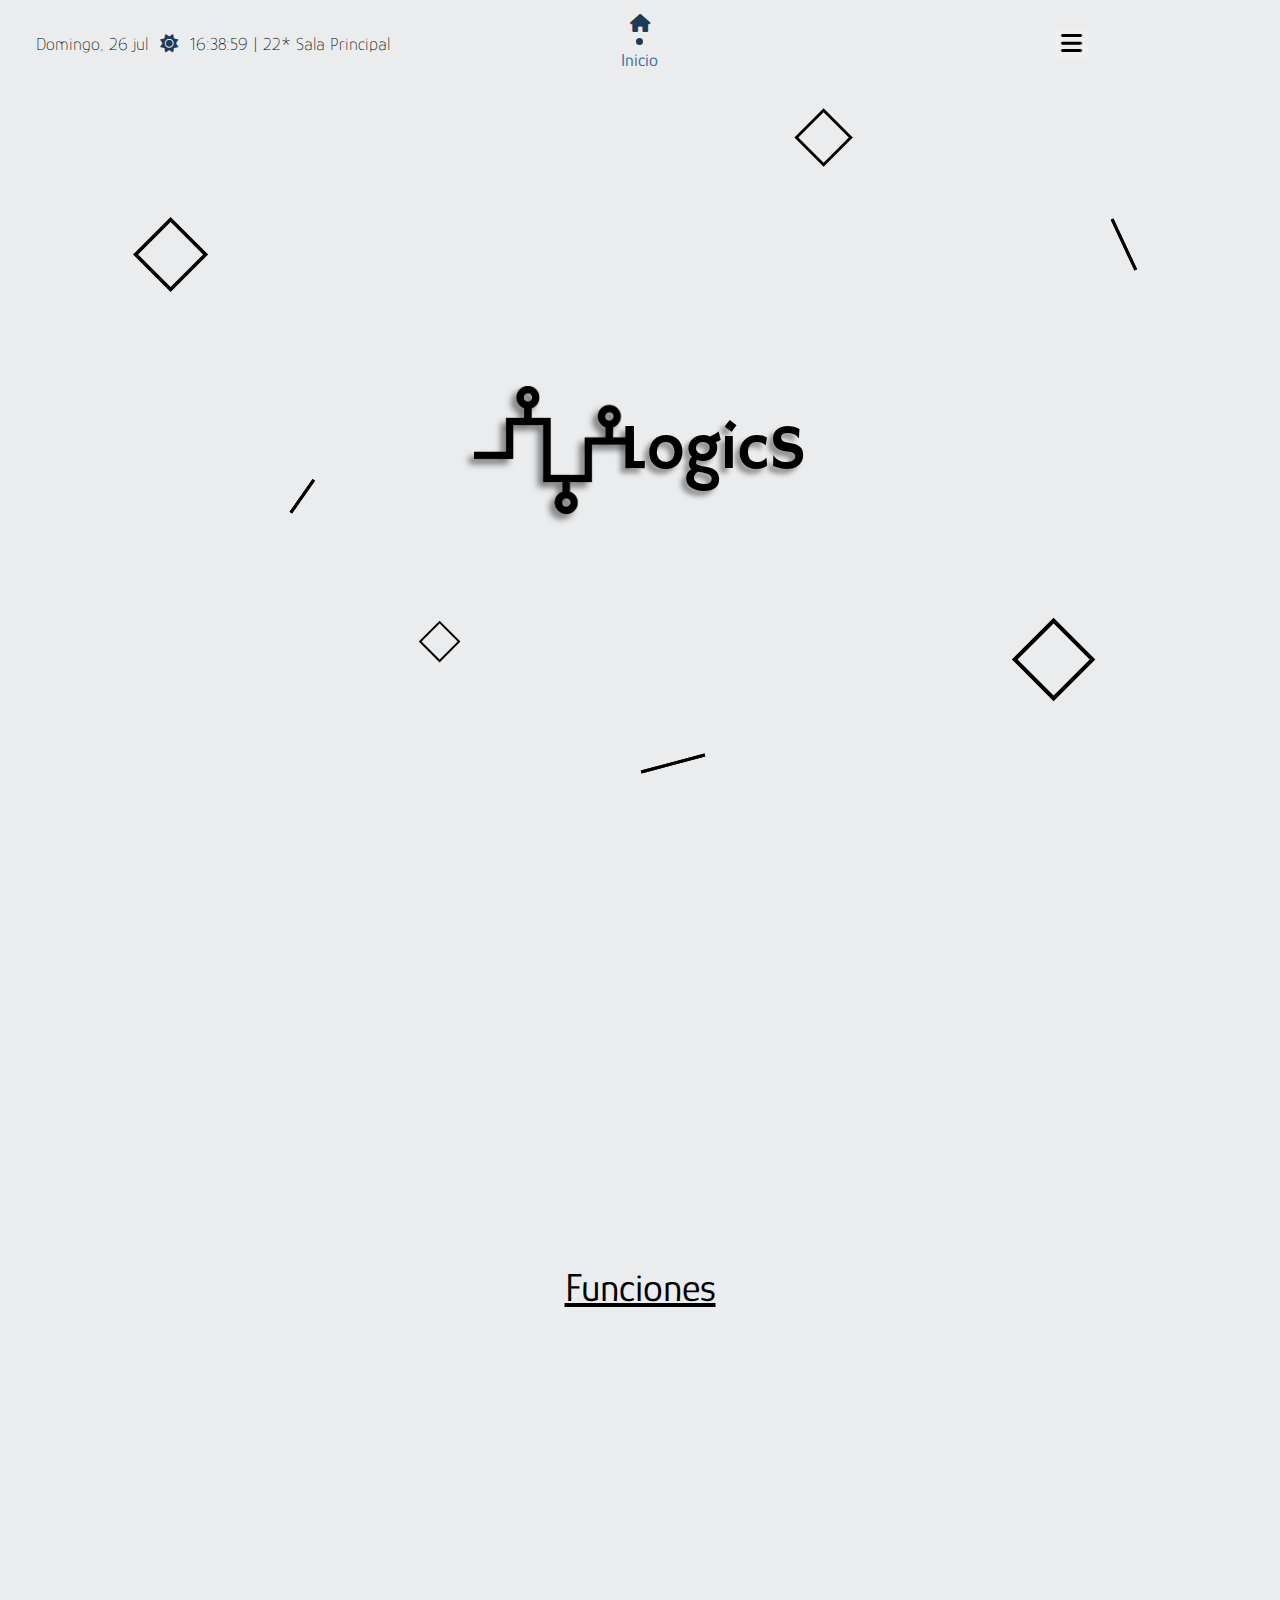
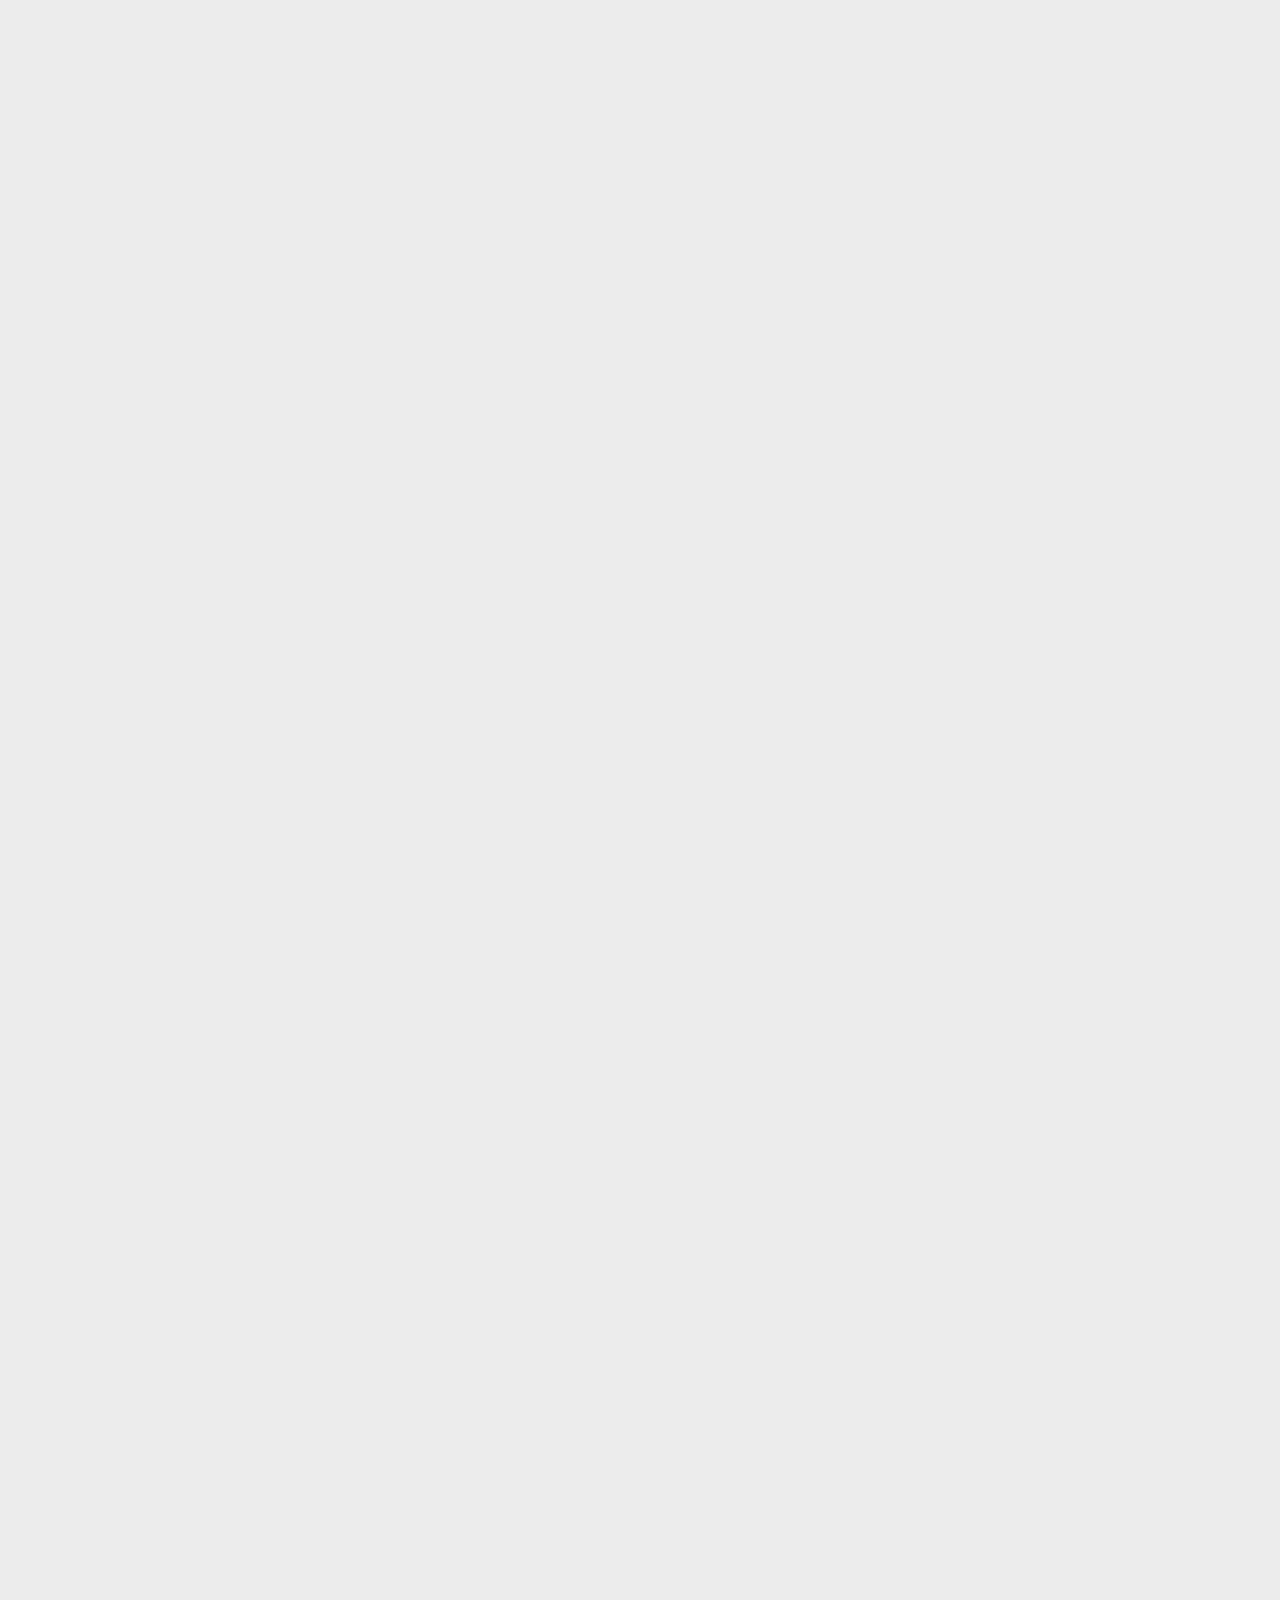
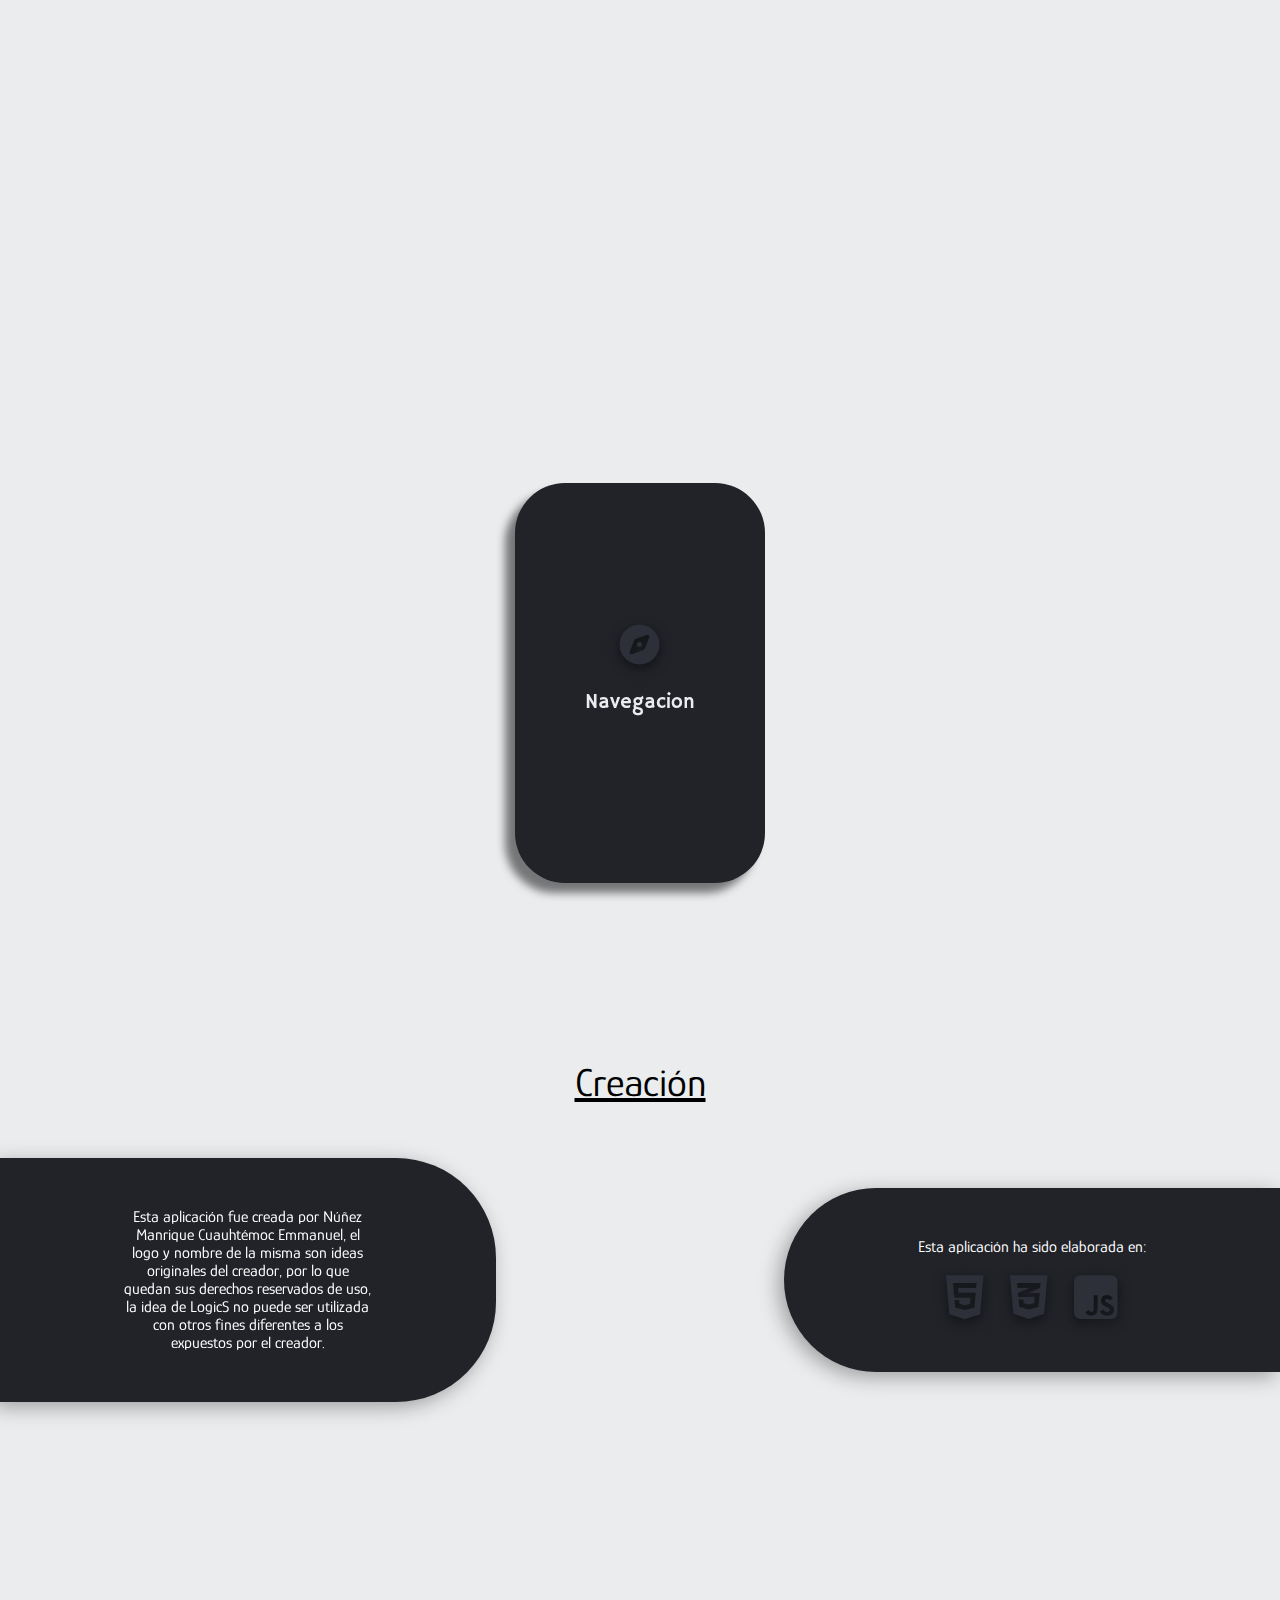
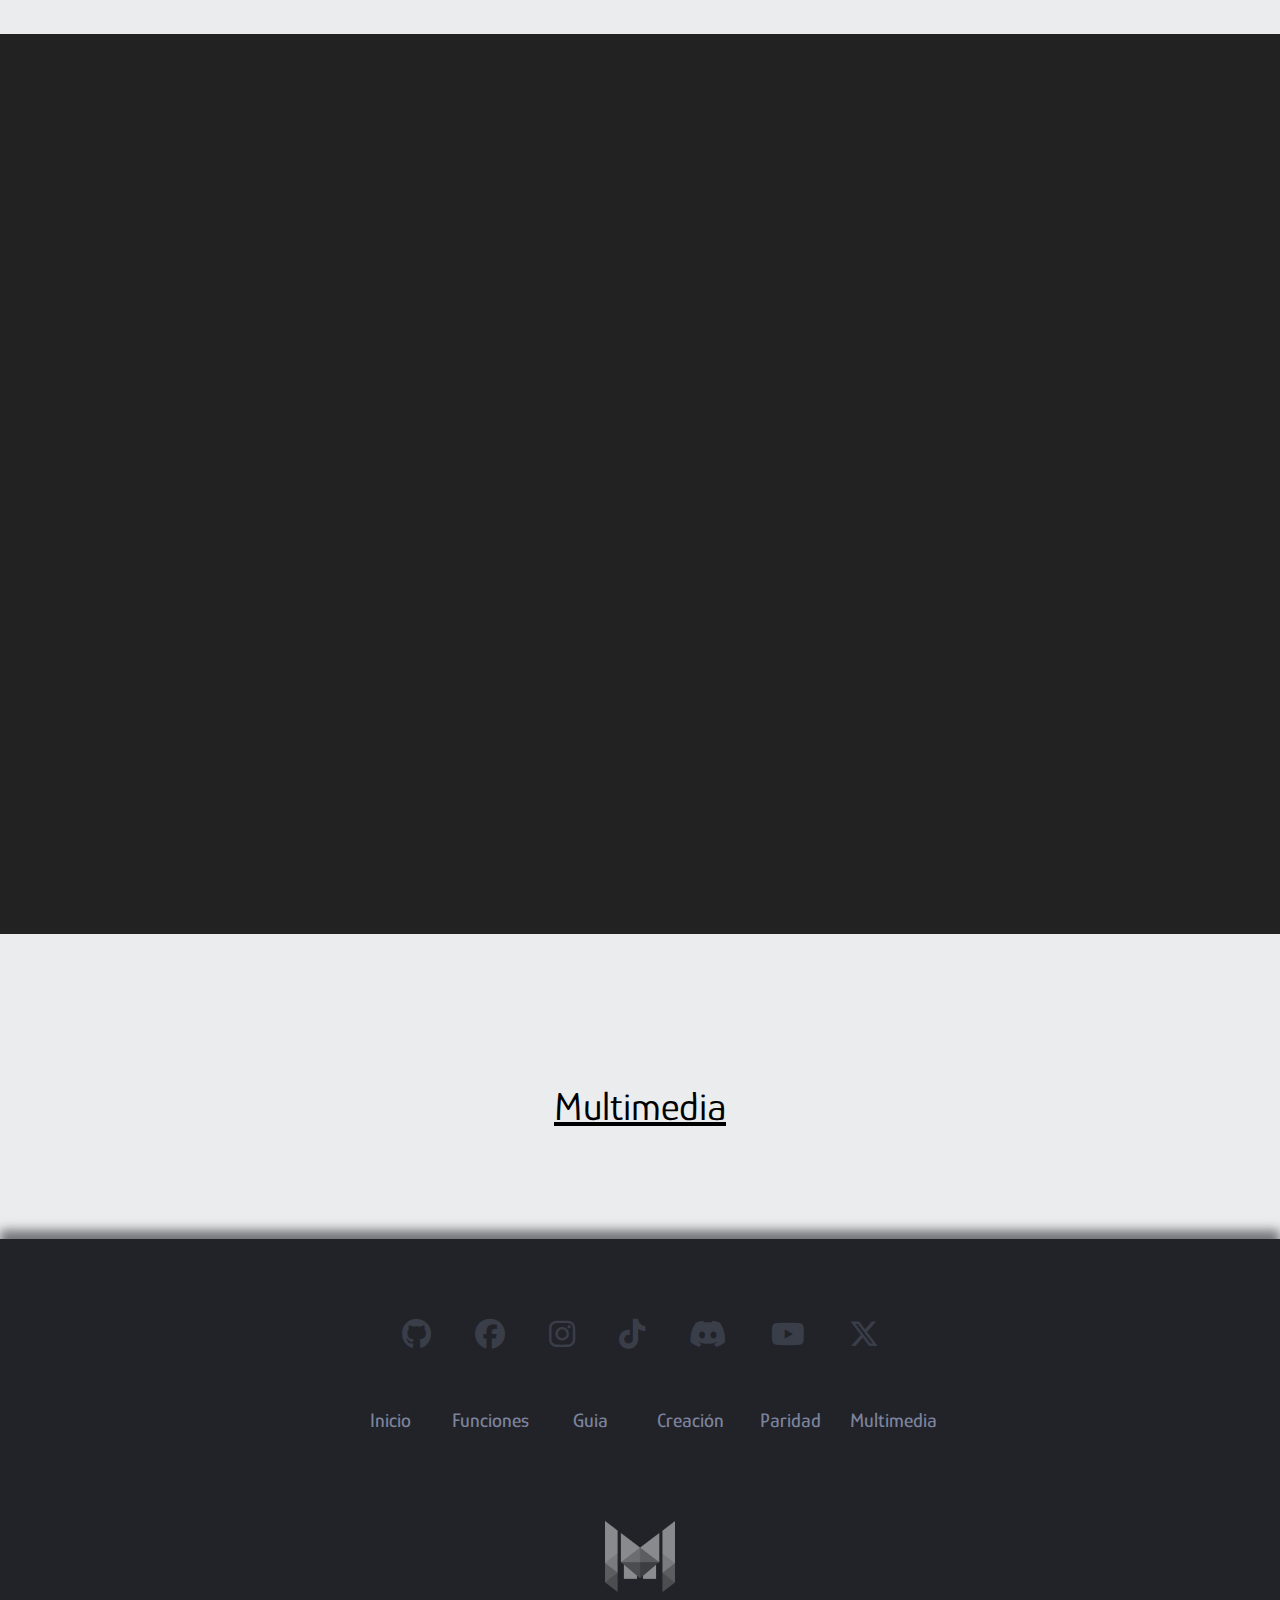
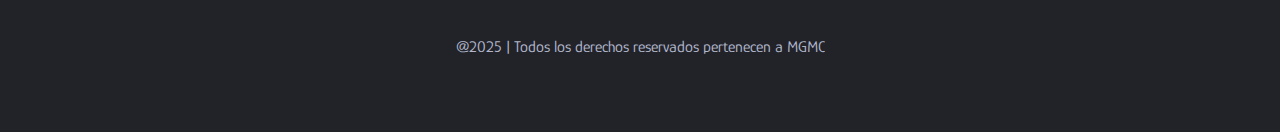
<file: index.html>
<!DOCTYPE html>
<html lang="en">
<head>
  <meta charset="UTF-8">
  <meta name="viewport" content="width=device-width, initial-scale=1.0">
  <link rel="icon" href="./img/icon.png" type="image/x-icon">
  <link rel="stylesheet" href="./style.css">
  <link rel="stylesheet" href="./css/boton.css">
  <link rel="preconnect" href="https://fonts.googleapis.com">
  <link rel="preconnect" href="https://fonts.gstatic.com" crossorigin>
  <link rel="stylesheet" href="https://cdnjs.cloudflare.com/ajax/libs/font-awesome/6.7.2/css/all.min.css" integrity="sha512-Evv84Mr4kqVGRNSgIGL/F/aIDqQb7xQ2vcrdIwxfjThSH8CSR7PBEakCr51Ck+w+/U6swU2Im1vVX0SVk9ABhg==" crossorigin="anonymous" referrerpolicy="no-referrer" />
  <link href="https://fonts.googleapis.com/css2?family=Glory:ital,wght@0,100..800;1,100..800&family=Hammersmith+One&display=swap" rel="stylesheet">
  <link rel="stylesheet" href="https://cdnjs.cloudflare.com/ajax/libs/animate.css/4.1.1/animate.min.css"/>
  <script defer src="./js/animaciones.js"></script>
  <script defer src="./js/tabs.js"></script>
  <script defer src="./js/mostrar.js"></script>
  <script defer src="./js/fecha.js"></script>
  <script defer src="./js/sidebar.js"></script>
  <title>LogicS</title>
</head>

<body>

  <div class="header">
    <div class="data">
      <div class="fecha" id="date-container">
      </div>
      <div id="ico-container" class="ico">
      </div>
      <div id="time-container" class="time">
      </div>
      <p> | 22* Sala Principal</p>
    </div>
    <div class="centro">
      <i class="fa-solid fa-house"></i>
      <div class="circulo"></div>
      <p>Inicio</p>
    </div>
    <div class="busqueda">
      <button class="header-toggle" id="header-toggle">
        <i class="fa-solid fa-bars"></i>
      </button>
    </div>
  </div>

  <nav class="radiarbar" id="radiarbar">
    <input type="checkbox" id="link" hidden>
    <label for="link" class="link">
      <i class="menu fa-solid fa-angles-left"></i>
      <i class="close fa-solid fa-xmark"></i>
    </label>

    <ul class="submenu">
      <li><a href="carga.html?next=index.html"><span>Inicio</span><div><i class="fa-solid fa-house"></i></div></a></li>
      <li><a href="carga.html?next=biblioteca.html"><span>Biblioteca</span><div><i class="fa-solid fa-book"></i></div></a></li>
      <li><a href="carga.html?next=logics.html"><span>LogicS</span><div><img src="./img/Logics.svg" width="20px"></div></a></li>
      <li><a href="carga.html?next=servicios.html"><span>Servicio</span><div><i class="fa-regular fa-handshake"></i></div></a></li>
      <li><a href="carga.html?next=instrucciones.html"><span>Dudas</span><div><i class="fa-solid fa-question"></i></div></a></li>
    </ul>
  </nav>

  <div class="wrapped">
    <div class="logo" >
      <img src="./img/Logics.png">
      <h2>LogicS</h2>
    </div>
    <div class="box hidden">
      <div></div>
      <div></div>
      <div></div>
      <div></div>
      <div></div>
      <div></div>
      <div></div>
    </div>
  </div>

  <div class="datos" id="datos">
    <h1 class="hidden">Bienvenidos</h1>
    <div class="texto hidden" >
      <p>Esto es <a class="logics">LogicS</a>, esta es una aplicacion web didactica que te ayudara con problemas relacionados a circuitos logicos,
        pero que es lo que puedes encontrar aqui en <a class="logics">LogicS</a></p>
    </div>
  </div>

  <div class="funciones" id="func">
    <h1>  Funciones  </h1>
    <div class="penta">
      <div class="hidden">
        <i class="fa-solid fa-diagram-project"></i>
        <p>Visualizacion grafica de los circuitos logicos</p>
      </div>
      <div class="hidden">
        <p>Simulador de circuitos logicos con base en variables</p>
        <i class="fa-solid fa-square-binary"></i>
      </div>
      <div class="hidden">
        <svg class="Log" xmlns="http://www.w3.org/2000/svg" viewBox="0 0 576 512"><path d="M0 80C0 53.5 21.5 32 48 32l96 0c26.5 0 48 21.5 48 48l0 16 192 0 0-16c0-26.5 21.5-48 48-48l96 0c26.5 0 48 21.5 48 48l0 96c0 26.5-21.5 48-48 48l-96 0c-26.5 0-48-21.5-48-48l0-16-192 0 0 16c0 1.7-.1 3.4-.3 5L272 288l96 0c26.5 0 48 21.5 48 48l0 96c0 26.5-21.5 48-48 48l-96 0c-26.5 0-48-21.5-48-48l0-96c0-1.7 .1-3.4 .3-5L144 224l-96 0c-26.5 0-48-21.5-48-48L0 80z"/></svg>
        <p>LogicS</p>
      </div>
      <div class="hidden">
        <p>Constructor de tabla de verdad de un circuito logico</p>
        <i class="fa-solid fa-table"></i>
      </div>
      <div class="hidden">
        <i class="fa-solid fa-book-bookmark"></i>
        <p>Descarga de diagrama de circuito logico en diferentes formatos</p>
      </div>
    </div>
  </div>

  <div class="uso" id="guia">
    <h1 class="hidden">Guia</h1>
    <p class="hidden">Si esta es tu primera vez utilizando <span>LogicS</span> te recomendamos leer esta sección para un mejor entendimiento de la herramienta</p>
    <p class="hidden">En este momento estas en la seccion de Inicio, esta representada en el menu circular como el icono</p>
    <div class="cir hidden"><i class="fa-solid fa-house"></i> </div>
    <div class="guia">
      
      <div class="parte1" id="circlesLeft">
        <div class="guias" id="biblioteca">
          <p>Este boton lleva a la biblioteca de datos</p>
          <div class="cir">
            <i class="fa-solid fa-book"></i>
          </div>
        </div>
        <div class="guias" id="diagramas">
          <p>Este boton lleva a la seccion de </p>
          <div class="cir">
            <i class="fa-solid fa-diagram-project"></i>
          </div>
        </div>
      </div>

      <div class="cartas">
        <div class="carta">
          <div class="front">
            <i class="fa-solid fa-compass"></i>
            <h4>Navegacion</h4>
          </div>
          <div class="back">
            <div class="content">
              <i class="fa-solid fa-compass"></i>
              <h4>Navegacion</h4>
              <p>Ingresar a LogicS es bastante sencillo, solo presiona el boton boton azul que se encuentra en el lado derecho de la pantalla o arriba segun el dispositivo que estes ocupando, si deseas descubrir la funcion de cada boton, presiona "muestrame"</p>
              <div class="muestrame" onclick="toggleCircles()">
                Muestrame
              </div>
            </div>
          </div>
        </div>
      </div>

      <div class="parte2" id="circlesRight">
        <div class="guias" id="logic">
          <div class="cir">
            <img src="./img/Logics.svg" width="32px">
          </div>
          <p>Este boton lleva a la aplicacion LogicS</p>
        </div>
        <div class="guias" id="question">
          <div class="cir">
            <i class="fa-solid fa-question"></i>
          </div>
          <p>Este boton lleva a la seccion de dudas de LogicS</p>
        </div>
      </div>

    </div>
  </div>
  

  <div class="desarrollo" id="crear">
    <h1>Creación</h1>
    <div class="create">
      <div class="nombre">
        <p>Esta aplicación fue creada por Núñez Manrique Cuauhtémoc Emmanuel, el logo y nombre de la misma son ideas originales del creador, por lo que quedan sus derechos reservados de uso, la idea de LogicS no puede ser utilizada con otros fines diferentes a los expuestos por el creador. </p>
      </div>
      <div class="bola hidden">
        <i class="fa-solid fa-screwdriver-wrench"></i>
      </div>
      <div class="lateral">
        <p>Esta aplicación ha sido elaborada en:</p>
        <div class="lenguajes">
          <i class="fa-brands fa-html5"></i>
          <i class="fa-brands fa-css3-alt"></i>
          <i class="fa-brands fa-square-js"></i>
        </div>
      </div>
    </div>
  </div>

  <div class="acerca" id="paridad">
    <h1 class="hidden">Paridad</h1>
    <div class="cont">
      <div class="dispositivos">
        <div class="lema hidden">
          <h1>Facil, accesible y agradable</h1>
          <h1>asi es <span>LogicS</span></h1>
          <p>Para una mejor experiencia, LogicS ha sido diseñada para ser utilizada desde cualquier dispositivo con acceso a internet y cualquier navergador</p>
          <div class="navegadores hidden">
            <i class="fa-brands fa-chrome"></i>
            <i class="fa-brands fa-google"></i>
            <i class="fa-brands fa-edge"></i>
            <i class="fa-brands fa-firefox"></i>
            <i class="fa-brands fa-safari"></i>
            <i class="fa-brands fa-opera"></i>
            <i class="fa-brands fa-brave"></i>
          </div>
        </div>
        
        <div class="cubos hidden">
          <div class="cubo">
            <div class="top">
              <i class="fa-solid fa-mobile"></i>
            </div>
            <div class="panel">
              <span style="--i:0;"></span>
              <span style="--i:1;"></span>
              <span style="--i:2;"></span>
              <span style="--i:3;"></span>
            </div>
          </div>
          <div class="cubo">
            <div class="top">
              <i class="fa-solid fa-tablet-button"></i>
            </div>
            <div class="panel">
              <span style="--i:0;"></span>
              <span style="--i:1;"></span>
              <span style="--i:2;"></span>
              <span style="--i:3;"></span>
            </div>
          </div>
          <div class="cubo">
            <div class="top">
              <i class="fa-solid fa-laptop"></i>
            </div>
            <div class="panel">
              <span style="--i:0;"></span>
              <span style="--i:1;"></span>
              <span style="--i:2;"></span>
              <span style="--i:3;"></span>
            </div>
          </div>
          <div class="cubo">
            <div class="top">
              <i class="fa-solid fa-desktop"></i>
            </div>
            <div class="panel">
              <span style="--i:0;"></span>
              <span style="--i:1;"></span>
              <span style="--i:2;"></span>
              <span style="--i:3;"></span>
            </div>
          </div>
        </div>
      </div>
    </div>
  </div>

  <div class="multimedia" id="multi">
    <h1>Multimedia</h1>
  </div>

  <div class="footer">
    <div class="pie">
      <div class="social">
        <i class="fa-brands fa-github"></i>
        <i class="fa-brands fa-facebook"></i>
        <i class="fa-brands fa-instagram"></i>
        <i class="fa-brands fa-tiktok"></i>
        <i class="fa-brands fa-discord"></i>
        <i class="fa-brands fa-youtube"></i>
        <i class="fa-brands fa-x-twitter"></i>
      </div>
      <ul class="links">
        <li><a href="#datos">Inicio</a></li>
        <li><a href="#func">Funciones</a></li>
        <li><a href="#guia">Guia</a></li>
        <li><a href="#crear">Creación</a></li>
        <li><a href="#paridad">Paridad</a></li>
        <li><a href="#multi">Multimedia</a></li>
      </ul>
      <img src="./img/ManLetra.png" width="70px">
      <p>@2025 | Todos los derechos reservados pertenecen a MGMC</p>
    </div>
  </div>

</body>
</html>
</file>
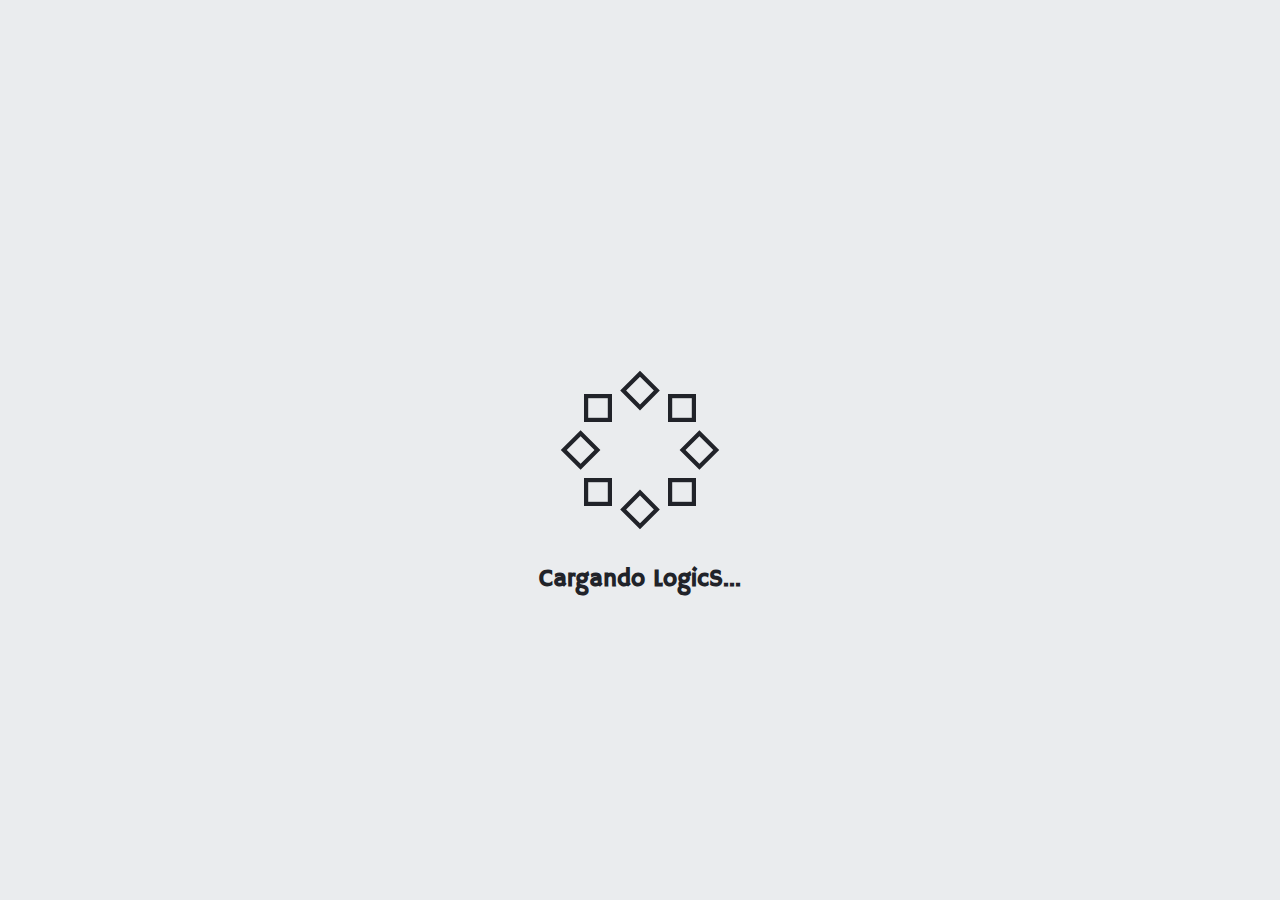
<file: carga.html>
<!DOCTYPE html>
<html lang="en">
<head>
    <meta charset="UTF-8">
    <meta name="viewport" content="width=device-width, initial-scale=1.0">
    <title>Cargando</title>
    <link rel="stylesheet" href="./css/carga.css">
    <link rel="preconnect" href="https://fonts.googleapis.com">
    <link rel="preconnect" href="https://fonts.gstatic.com" crossorigin>
    <link rel="stylesheet" href="https://cdnjs.cloudflare.com/ajax/libs/font-awesome/6.7.2/css/all.min.css" integrity="sha512-Evv84Mr4kqVGRNSgIGL/F/aIDqQb7xQ2vcrdIwxfjThSH8CSR7PBEakCr51Ck+w+/U6swU2Im1vVX0SVk9ABhg==" crossorigin="anonymous" referrerpolicy="no-referrer" />
    <link href="https://fonts.googleapis.com/css2?family=Glory:ital,wght@0,100..800;1,100..800&family=Hammersmith+One&display=swap" rel="stylesheet">
    <link rel="stylesheet" href="https://cdnjs.cloudflare.com/ajax/libs/animate.css/4.1.1/animate.min.css"/>
    <script src="./js/carga.js"></script>
</head>
<body>
    <div class="loading">
        <figure>
            <div></div><div></div>
            <div></div><div></div>
            <div></div><div></div>
            <div></div><div></div>
        </figure>
        <h3>Cargando LogicS...</h3>
    </div>
</body>
</html>
</file>
<file: style.css>
html {
    scrollbar-color: #131835 transparent; /* thumb (primero) y track (segundo) */
    scrollbar-width: medium; /* Opciones: auto | thin | none */
}

body {
    margin: 0;
    padding: 0;
    background: #EAECEE;
    box-sizing: border-box;
    overflow-x: hidden;
    cursor: url('./img/puntero16.png'), auto;
}

/*Header*/

.header{
    z-index: 2;
    background: #EAECEE;
    width: 100%;
    font-family: "Glory", serif; 
    display: flex;
    align-items: center;
    justify-content: space-around;
    position: fixed;
    font-size: 18px;
}

.header .data{
    width: 30%;
    display: flex;
    align-items: center;
    justify-content: center;
    font-family: "Glory", serif; 
    font-weight: 100;
    gap: 5px;
}
.header .data .ico{
    margin-left: 7px;
    margin-right: 7px;
    color: #1E3A59;
}
.header .tada p{
    font-weight: lighter;
    margin-left: 15px;
}

.header .centro{
    margin-top: 10px;
    width: 30%;
    display: flex;
    justify-content: center;
    align-items: center;
    flex-direction: column;
    color: #1E3A59;
}
.header .centro .circulo{
    margin-top: 5px;
    width: 7px;
    height: 7px;
    border-radius: 50%;
    background: #1E3A59;;
    animation: bounceInUp;
    animation-duration: 2s;
}

.header .centro i{
    margin-top: 5px;
    color: #1E3A59;
    animation: bounce;
    animation-duration: 1s;
    animation-delay: 0.9s;
}

.header .centro p{
    margin-top: 5px;
    color: #436fa0;
    animation: zoomInDown;
    animation-duration: 3.3s;
}

.header .busqueda{
    width: 30vw;
    display: flex;
    align-items: center;
    justify-content: center;
    color: #1E3A59;
}

.header .busqueda button{
    cursor: url('../img/mano.png'), auto;
}

.header .busqueda .header-toggle{
    margin-left: 10px;
    font-size: 1.5rem;
    border: none;
}

/*Logo*/

.wrapped {
    width: 100%;
    min-height: 100vh; /* Asegura que ocupe al menos toda la pantalla */
    display: flex;
    flex-direction: column; /* Acomoda los elementos en columna */
    align-items: center;
    justify-content: center; /* Centra verticalmente */
    gap: 20px; /* Espaciado entre elementos */
    position: relative; /* Permite posicionar elementos internos sin salir del flujo */
    z-index: -3;
}
  
.logo {
    display: flex;
    align-items: center;
    gap: 10px; /* Espaciado entre el logo y el texto */
}
  
.logo img {
    height: 10vw;
    min-height: 100px;
    filter: drop-shadow(-5px 5px 3px rgba(0, 0, 0, 0.5));
    animation: bounce; /* referring directly to the animation's @keyframe declaration */
    animation-duration: 2s; /* don't forget to set a duration! */
    margin-right: -22px;
}
  
h2 {
    font-family: "Hammersmith One", serif;
    font-size: 5vw;
    font-weight: normal;
    color: black;
    text-shadow: -5px 5px 5px rgba(0, 0, 0, 0.39);
    margin: 0;
    animation: bounce; /* referring directly to the animation's @keyframe declaration */
    animation-duration: 2s; /* don't forget to set a duration! */
} 
.box {
    width: 100%;
    height: 100%;
    display: flex;
    gap: 20px;
    position: absolute; /* Permite animaciones relativas */
}
  
.box div {
    position: absolute;
    width: 4vw;
    height: 4vw;
    background: transparent;
    border: 4px solid black;
    rotate: 45deg;
}
  
.box div:nth-child(1){
    top: 12%;
    left: 62%;
    scale: 70%;
    animation: animate 10s linear infinite;
}

.box div:nth-child(2){
    top: 70%;
    left: 80%;
    animation: animate 10s linear infinite;
}
.box div:nth-child(3){
    top: 25%;
    left: 11%;
    scale: 90%;
    animation: animate 10s linear infinite;
}
.box div:nth-child(4){
    top: 68%;
    left: 32%;
    scale: 50%;
    animation: animate 10s linear infinite;
}

.box div:nth-child(5){
    top: 55%;
    left: 22%;
    width: 3vw;
    height: 1px;
    background: black;
    border: 1px solid black;
    transform: rotate(80deg);
}

.box div:nth-child(6){
    bottom: 15%;
    left: 50%;
    width: 5vw;
    height: 1px;
    background: black;
    border: 1px solid black;
    transform: rotate(120deg);
}

.box div:nth-child(7){
    top: 27%;
    right: 10%;
    width: 4.2vw;
    height: 1px;
    background: black;
    border: 1px solid black;
    transform: rotate(20deg);
}

  
@keyframes animate {
    0% {
      transform: scale(0) translateY(0) rotate(0);
      opacity: 1;
    }
    75%{
        opacity: 1;
    }
    100% {
      transform: scale(1.3) translateY(-3px) rotate(360deg);
      opacity: 0;
    }
}

/*Bienvenida*/

.datos {
    display: flex;
    justify-content: center;
    flex-direction: column;
    align-items: center;
    text-align: center;
    width: 100%; /* Opcional: ajusta al ancho deseado */
    font-family: "Glory", serif; 
}
.datos h1{
    font-weight: normal;
    font-size: 64px;
    font-weight: 200;
}

.datos .texto{
    width: 65%;
}

.datos p{
    font-weight: normal;
    font-size: 24px;
}

.datos .logics{
    font-size: 24px;
    font-weight: bold;
    color: rgb(16, 27, 48);
}

/*Funciones*/

.funciones {
    text-align: center;
    width: 100%; /* Opcional: ajusta al ancho deseado */
    font-family: "Glory", serif; 
    margin-top: 100px;
}
.funciones h1{
    font-weight: normal;
    font-size: 40px;
    text-decoration: underline;
}

.funciones .penta{
    display: flex;
    justify-content: center;
    gap: 0px;
    filter: drop-shadow(-5px 5px 10px rgba(0, 0, 0, 0.329));
}
.funciones .penta div{
    display: flex;
    align-items: center;
    justify-content: center;
    flex-direction: column;
    text-align: center;
    position: relative;
    margin: 0px -20px;
	width: 272px;
	height: 276px;
	background: #ffffff;
	clip-path: polygon( 50% 0, 100% 38%, 81% 100%, 19% 100%, 0 38%);
    transition: transform 0.3s ease, box-shadow 0.3s ease;
}


.funciones .penta div:nth-child(3){
    background: #A1A7B5;
    font-size: 30px;
    color: white;
    font-family: "Hammersmith One", serif;
    transition-delay: 200ms;
}

.funciones .penta div:nth-child(3) .Log{
    width: 100px;
    fill: rgb(255, 255, 255);
    margin-top: 100px;
}


.funciones .penta div:nth-child(2){
    margin-top: 110px;
    rotate: 180deg;
    transition-delay: 300ms;
}
.funciones .penta div:nth-child(2) p{
    font-family: "Glory", serif; 
    font-weight: light;
    font-size: 20px;
    rotate: 180deg;
    transition-delay: 300ms;
    margin: 50px 70px 2px 70px;
}
.funciones .penta div:nth-child(2) i{
    fill: rgb(19, 34, 56);
    margin: 15px;
    rotate: 180deg;
}

.funciones .penta div:nth-child(4){
    margin-top: 110px;
    rotate: 180deg;
    transition-delay: 300ms;
}

.funciones .penta div:nth-child(4) p{
    font-family: "Glory", serif; 
    font-weight: light;
    font-size: 20px;
    rotate: 180deg;
    transition-delay: 300ms;
    margin: 50px 70px 2px 70px;
}
.funciones .penta div:nth-child(4) i{
    fill: rgb(19, 34, 56);
    margin: 15px;
}

.funciones .penta div:nth-child(1){
    transition-delay: 500ms;
}

.funciones .penta div:nth-child(1) p{
    font-family: "Glory", serif; 
    font-weight: light;
    font-size: 20px;
    transition-delay: 300ms;
    margin: 10px 70px 50px 70px;
}
.funciones .penta div:nth-child(1) i{
    fill: rgb(19, 34, 56);
    margin: 70px 70px 10px 70px;
}

.funciones .penta div:nth-child(5){
    transition-delay: 500ms;
}

.funciones .penta div:nth-child(5) p{
    font-family: "Glory", serif; 
    font-weight: light;
    font-size: 20px;
    transition-delay: 300ms;
    margin: 10px 70px 50px 70px;
}
.funciones .penta div:nth-child(5) i{
    fill: rgb(19, 34, 56);
    margin: 70px 70px 10px 70px;
}

.funciones .penta div i{
    font-size: 50px;
    color: #1E3A59;
}

/*Uso*/

.uso{
    text-align: center;
    width: 100%;
    font-family: "Glory", serif; 
    margin-top: 100px;
    display: flex;
    justify-content: center;
    align-items: center;
    flex-direction: column;
}

.uso h1{
    font-weight: normal;
    font-size: 40px;
    text-decoration: underline;
}

.uso p{
    font-family: 'Glory', serif;
    font-weight: 200;
    font-size: 20px;
    margin: 0;
}

.uso p i{
    font-size: 16px;
    color: #2d3038;
    margin: 0;
}

.uso p span{
    font-family: 'Hammersmith One', serif;
    font-weight: 100;
}

.guia{
    display: flex;
    justify-content: center;
    align-items: center;
    width: 80%;
}

.cartas{
    display: flex;
    justify-content: center;
    align-items: center;
    flex-wrap: wrap;
}

.carta{
    margin: 50px;
    text-align: center;
    transition: all 1s cubic-bezier(0.7, -.5, 0.3, 1.8);
    transform-style: preserve-3d;
}

.carta:hover{
    transform: rotateY(180deg) ;
}

.front, 
.back{
    width: 250px;
    position: relative;
    top: 0;
    left: 0;
    backface-visibility: hidden;
}

.front{
    cursor: url('./img/mano.png'), auto;
    height: 400px;
    background: #212329;
    backface-visibility: hidden;
    border-radius: 50px;
    display: flex;
    align-items: center;
    justify-content: center;
    flex-direction: column;
    filter: drop-shadow(-10px 10px 4px rgba(0, 0, 0, 0.5));

}

.front h4{
    color: #EAECEE;
    font-family: 'Hammersmith One', serif;
    font-weight: 300;
    font-size: 20px;
}

.front i{
    color: #2d3038;
    font-size: 40px;
    filter: drop-shadow(0 4px 6px rgba(0, 0, 0, 0.5));
}

.back{
    transform: rotateY(180deg);
    position: absolute;
    border-radius: 50px;
    background: #101924;
    height: 400px;
    filter: drop-shadow(-10px 10px 4px rgba(0, 0, 0, 0.5));
    display: flex;
    justify-content: center;
    align-items: center;
}

.content{
    display: flex;
    align-items: center;
    justify-content: center;
    flex-direction: column;
}

.content h4{
    color: #EAECEE;
    font-family: 'Hammersmith One', serif;
    font-weight: 300;
    font-size: 20px;
}

.content i{
    color: #2d3038;
    font-size: 40px;
    filter: drop-shadow(0 4px 6px rgba(0, 0, 0, 0.5));
}

.content p{
    color: #c5c5c5;
    font-family: 'Glory',serif;
    font-size: 15px;
    margin: 5px 30px;
    text-align: justify;
}

.uso p:nth-child(3){
    margin-bottom: 20px;
}

.muestrame{
    width: 100px;
    height: 40px;
    background: #21232b;
    display: flex;
    justify-content: center;
    align-items: center;
    margin: 20px;
    color: #EAECEE;
    filter: drop-shadow(0 4px 5px rgba(0, 0, 0, 0.5));
    border-radius: 10px;
    cursor: url('./img/mano.png'), auto;
    transition: all 0.5s;
    font-family: 'Hammersmith One',serif;
    font-size: 16px;
}

.muestrame:hover{
    background: #355ab9;
    animation: colorChange 12s linear infinite;
    transform: scale(1.1);
    box-shadow: 0 0 9vw rgb(73, 119, 245, 0.2),
    0 0 10vw rgb(73, 119, 245, 0.4),
    0 0 18vw rgb(73, 119, 245, 0.6),
    0 0 22vw rgb(73, 119, 245, 0.8);
}

.cir{
    border-radius: 50%;
    background: #fff;
    width: 60px;
    height: 60px;
    display: flex;
    align-items: center;
    justify-content: center;
    filter: drop-shadow(0 4px 5px rgba(0, 0, 0, 0.5));
}


.parte1, .parte2{
    display: none;
    width: 30%;
    justify-content: center;
    align-items: center;
}

.parte1{
    align-items: flex-end;
}
.parte2{
    align-items: flex-start;
}

.mostrar{
    display: flex;
    justify-content: center;
    flex-direction: column;
    gap: 20px;
    transition: all 1s;
}

.guias{
    flex-wrap: wrap;
    display: flex;
    justify-content: space-around;
}

.guias p{
    display: flex;
    justify-content: center;
    align-items: center;
    margin: 10px;
}

.cir img{
    width: 32px;
}


#biblioteca,
#diagramas{
    animation: bounceInLeft;
}
#biblioteca{
    animation-duration: 1s;
}

#diagramas{
    animation-duration: 2s;
}

#logic, 
#question{
    animation: bounceInRight;
}

#logic{
    animation-duration: 2.5s;
}

#logic .cir{
    background: linear-gradient(to left, #1A284B, #233D80);
}

#question{
    animation-duration: 3.5s;
}

/*Desarrollo*/

.desarrollo{
    text-align: center;
    width: 100%;
    font-family: "Glory", serif; 
    margin-top: 100px;
    display: flex;
    justify-content: center;
    align-items: center;
    flex-direction: column;
}

.desarrollo h1{
    font-weight: normal;
    font-size: 40px;
    text-decoration: underline;
}

.create{
    width: 100%;
    display: flex;
    justify-content: space-between;
    align-items: center;
}

.create div{
    width: 40%;
}
.create .nombre{
    text-align: justify;
    background: #212329;
    display: flex;
    justify-content: center;
    align-items: center;
    border-radius: 0px 100px 100px 0px;
    filter: drop-shadow(-5px 5px 10px rgba(0, 0, 0, 0.329));
}

.create .nombre  p{
    text-align: center;
    margin: 50px;
    width: 50%;
    color: white;
}

.create .bola{
    margin: 5px;
    width: 32vh;
    height: 32vh;
    background: #ffffff;
    border-radius: 1000px;
    transition: all 0.5s;
    filter: drop-shadow(-10px 10px 20px rgba(0, 0, 0, 0.486));
    display: flex;
    justify-content: center;
    align-items: center;
}

.create .bola:hover{
    transform: scale(1.1);
}

.bola i{
    font-size: 100px;
    color: #A1A7B5;
    filter: drop-shadow(-5px 5px 3px rgba(168, 168, 168, 0.486));
}

.create .lateral{
    text-align: justify;
    background: #212329;
    display: flex;
    justify-content: center;
    align-items: center;
    flex-direction: column;
    border-radius: 100px 0px 0px 100px;
    filter: drop-shadow(-5px 5px 10px rgba(0, 0, 0, 0.329));
}

.create .lateral  p{
    text-align: center;
    margin-top: 50px;
    width: 50%;
    color: white;
}

.lenguajes{
    margin-bottom: 50px;
    display: flex;
    justify-content: space-around;
    align-items: center;
}

.lenguajes i{
    color: #2d3038;
    font-size: 50px;
    transition: all 800ms;
    cursor: url('./img/mano.png'), auto;
    filter: drop-shadow(0 4px 6px rgba(0, 0, 0, 0.5));
}

.lenguajes i:hover{
    transform: scale(1.2);
}

.lenguajes i:nth-child(1):hover{
    color: orangered;
}

.lenguajes i:nth-child(2):hover{
    color: #254bdc;
}

.lenguajes i:nth-child(3):hover{
    color: rgb(247, 205, 19);
}

/*Acerca de*/
.acerca{
    text-align: center;
    width: 100%;
    font-family: "Glory", serif; 
    margin-top: 100px;
    display: flex;
    justify-content: center;
    align-items: center;
    flex-direction: column;
}

.acerca h1{
    font-weight: normal;
    font-size: 40px;
    text-decoration: underline;
    margin: 50px 50px 10px 50px;
}


.acerca .dispositivos{
    display: flex;
    justify-content: space-evenly;
    align-items: center;
    flex-direction: column;
    background: #222222;
    width: 100vw;
    min-height: 100vh;
}

.dispositivos h1{
    margin: 0px;
    font-size: 40px;
    color: #EAECEE;
    text-decoration: none;
}

.lema{
    margin: 20px;
}

.lema span{
    font-family: "Hammersmith One", serif;
    color: #72b4ff;
    animation: colorChange 12s linear infinite;
}

.lema p{
    font-family: "Glory", serif;
    font-weight: 200;
    color: #72b4ff;
    transition-delay: 800ms;
    margin: 10px 50px;
    animation: colorChange 12s linear infinite;
}

.navegadores{
    width: 100%;
    display: flex;
    flex-wrap: wrap;
    justify-content: space-evenly;
    align-items: center;
    margin-top: 50px;
    gap: 10px;
}

.navegadores i{
    font-size: 40px;
    color: #2e2e2e;
    transition: all 1s;
    text-shadow: 0px 5px 7px rgba(0, 0, 0, 0.2),
    0px 5px 12px rgba(0, 0, 0, 0.4);
}


.navegadores i:hover{
    transform: scale(1.2);
}

.navegadores i:nth-child(1):hover{
    color: #559ce2;
    transform: scale(1.1);
    animation: colorChange 12s linear infinite;
}
.navegadores i:nth-child(2):hover{
    color: #24cc49;
    transform: scale(1.1);
    animation: colorChange 12s linear infinite;
}
.navegadores i:nth-child(3):hover{
    color: #1db5e7;
}
.navegadores i:nth-child(4):hover{
    color: #e7781d;
}
.navegadores i:nth-child(5):hover{
    color: #22a2eb;
}

.navegadores i:nth-child(6):hover{
    color: #d21e27;
}

.navegadores i:nth-child(7):hover{
    color: #f85f1b;
}


.cubos{
    animation: colorChange 12s linear infinite;
    display: flex;
    justify-content: space-evenly;
    align-items: center;
    margin: 5px 20px 50px 20px;
    height: 70%;
    flex-wrap: wrap;
    gap: 100px;
}
.cubo{
    position: relative;
    width: 200px;
    height: 50px;
    transform-style: preserve-3d;
    animation: rodar 20s linear infinite;
}

.cubo .panel{
    position: absolute;
    top: 0;
    left: 0;
    width: 100%;
    height: 100%;
    transform-style: preserve-3d;
}

.cubo .panel span{
    position: absolute;
    top: 0;
    left: 0;
    width: 100%;
    height: 100%;
    transform-style: preserve-3d;
    background: linear-gradient(#101924,rgb(73, 119, 245));
    transform: rotateY(calc(90deg * var(--i))) translateZ(100px);
}

.top{
    position: absolute;
    top: 0;
    left: 0;
    width: 200px;
    height: 200px;
    background: #101924;
    transform-style: preserve-3d;
    transform: rotateX(90deg) translateZ(100px);
    display: flex;
    align-items: center;
    justify-content: center;
    flex-direction: column;
}

.top i{
    font-size: 100px;
    color: rgb(73, 119, 245);
    
}

.top::before{
    content: '';
    position: absolute;
    top: 0;
    left: 0;
    width: 200px;
    height: 200px;
    background: #101924;
    transform: translateZ(-100px);
    opacity: 0.3;
    box-shadow: 0 0 9vw rgb(73, 119, 245, 0.2),
    0 0 10vw rgb(73, 119, 245, 0.4),
    0 0 18vw rgb(73, 119, 245, 0.6),
    0 0 22vw rgb(73, 119, 245, 0.8);
}

.multimedia{
    text-align: center;
    width: 100%;
    font-family: "Glory", serif; 
    margin-top: 100px;
    display: flex;
    justify-content: center;
    align-items: center;
    flex-direction: column;
}

.multimedia h1{
    font-weight: normal;
    font-size: 40px;
    text-decoration: underline;
    margin: 50px 50px 10px 50px;
}

/*Footer*/

.footer{
    text-align: center;
    width: 100%;
    font-family: "Glory", serif; 
    margin-top: 100px;
    display: flex;
    justify-content: center;
    align-items: center;
    flex-direction: column;
    background: #212329;
    min-height: 100px;
    box-shadow: 0px -9px 10px rgba(0, 0, 0, 0.5);
}

.pie{
    display: flex;
    justify-content: center;
    align-items: center;
    flex-direction: column;
    margin: 60px;
}

.social i{
    color: #3a3e49;
    font-size: 30px;
    margin: 20px;
    transition: all 0.5s;
}

.social i:hover{
   transform: translateY(-10px) scale(1.2);
}

.social i:nth-child(1):hover,
.social i:nth-child(7):hover{
    color: rgb(255, 255, 255);   
}

.social i:nth-child(2):hover{
    color: rgb(25, 99, 209);
}

.social i:nth-child(3):hover{
    color: rgb(42, 127, 255); 
    animation: colorChange 5s linear infinite;  
}

.social i:nth-child(4):hover{
    animation: tiktok 1s alternate infinite;  
}

.social i:nth-child(5):hover{
    color: #7289da;  
}

.social i:nth-child(6):hover{
    color: #c4302b;  
}

.pie img{
    margin: 50px 20px 30px 20px;
    filter: drop-shadow(-3px 9px 9px rgb(0, 0, 0));
}

.links{
    display: flex;
    justify-content: center;
    align-items: center;
    position: relative;
    flex-wrap: wrap;
    margin: 30px 0;
    padding: 0;
}

.links li{
    margin: 10px;
    list-style: none;
    width: 80px; 
    text-align: center;
}

.links li a{
    text-decoration: none;
    color: #7d839c;
    font-weight: 500;
    font-size: 20px;
}

.pie p{
    color: #b1b6ca;
}

.pie img{
    filter: grayscale(120%);
    transition: all 0.5s;
    opacity: 50%;
}

.pie img:hover{
    transform: scale(1.5);
    opacity: 100%;
    filter: grayscale(0%) drop-shadow(0px 5px 20px rgb(24, 91, 235));
}

/*Animaciones*/

@media (max-width: 1532px){
    .funciones .penta{
        display: flex;
        justify-content: center;
        align-items: center;
        flex-direction: column;
        gap: 0px;
    }

    .funciones .penta div{
        display: flex;
        align-items: center;
        justify-content: center;
        flex-direction: column;
        text-align: center;
        position: relative;
        margin: 25px;
        width: 342px;
        height: 344px;
        background: #ffffff;
        clip-path: polygon( 50% 0, 100% 38%, 81% 100%, 19% 100%, 0 38%);
    }

    .funciones .penta div:nth-child(2){
        rotate: 0deg;
        margin: 25px;
    }
    
    .funciones .penta div:nth-child(4){
        rotate: 0deg;
        margin: 25px;
    }
    
    .funciones .penta div:nth-child(2) p{
        font-family: "Glory", serif; 
        font-size: 20px;
        rotate: 0deg;
        transition-delay: 300ms;
        margin: 50px 70px 2px 70px;
    }

    .funciones .penta div:nth-child(2) i{
        transform: rotate(180deg);
    }

    .funciones .penta div:nth-child(4) p{
        font-family: "Glory", serif; 
        font-size: 20px;
        rotate: 0deg;
        transition-delay: 300ms;
        margin: 50px 70px 2px 70px;
    }

}

@media (max-width: 1210px) {
    logo img {
        height: 0;
        filter: drop-shadow(-5px 5px 3px rgba(0, 0, 0, 0.5));
    }
      
    h2 {
        font-family: "Hammersmith One", serif;
        font-size: 64px;
        font-weight: normal;
        color: black;
        text-shadow: -5px 5px 5px rgba(0, 0, 0, 0.39);
        margin: 0;
      
    } 
    .datos p{
        font-weight: normal;
        font-size: 24px;
        text-align: justify;
    }
    .create{
        width: 100%;
        display: flex;
        flex-direction: column;
    }
    .create div{
        width: 60%;
    }
    .create .nombre,
    .create .lateral{
        position: relative;
        text-align: justify;
        display: flex;
        justify-content: center;
        align-items: center;
        border-radius: 50px;
        margin-bottom: 10px;
        margin-top: 10px;
    }
    .create .nombre  p{
        text-align: justify;
        margin: 30px;
        width: 100%;
        font-size: 12px;
    }

    .create .lateral  p{
        text-align: center;
        margin-top: 20px;
        width: 50%;
    }
    
    .lenguajes{
        margin-bottom: 20px;
        display: flex;
        justify-content: space-around;
        align-items: center;
    }
    
}

@media (max-width: 935px){
    .header .data{
        display: none;
    }
}

@media (max-width: 600px){
    .acerca .dispositivos{
        padding-top: 100px;
        padding-bottom: 200px;
    }
    .lema p{
        margin-bottom: 50px;
    }
    .cubos{
        margin: 50px 20px 20px 20px;
    }

    .guia{
        flex-direction: column;
    }
}
@media (max-width: 404px) {
    logo img {
        height: 0;
        filter: drop-shadow(-5px 5px 3px rgba(0, 0, 0, 0.5));
    }
      
    h2 {
        font-family: "Hammersmith One", serif;
        font-size: 64px;
        font-weight: normal;
        color: black;
        text-shadow: -5px 5px 5px rgba(0, 0, 0, 0.39);
        margin: 0;
      
    } 
    .logo {
        display: flex;
        flex-direction: column;
        justify-content: center;
    }
}

/*Animaciones*/

.hidden{
    opacity: 0;
    transition: all 1s;
    filter: blur(5px);
    transform: scale(0);
}
.show{
    opacity: 1;
    transition: all 1s;
    filter: blur(0px);
    transform: scale(1);
}

@keyframes deslizar{
    from{
        opacity: 0;
        transform: translateX(-200px);
    }
    
    to{
        opacity: 1;
        transform: translateX(0px);
    }

}

@keyframes deslizarD{
    from{
        opacity: 0;
        transform: translateX(100px);
    }
    
    to{
        opacity: 1;
        transform: translateX(0px);
    }

}

@keyframes escala{
    from{
        opacity: 0;
        transform: translateY(300px);
    }
    
    to{
        opacity: 1;
        transform: translateY(0px);
    }

}


.nombre{
    view-timeline-name: --nombre;
    view-timeline-axis: block;

    animation-timeline: --nombre;
    animation-name: deslizar;

    animation-range: entry 15% cover 30%; 
    animation-fill-mode: both;
}

.lateral{
    view-timeline-name: --lateral;
    view-timeline-axis: block;

    animation-timeline: --lateral;
    animation-name: deslizarD;

    animation-range: entry 15% cover 30%; 
    animation-fill-mode: both;
}

.cont{
    view-timeline-name: --caja;
    view-timeline-axis: block;

    animation-timeline: --caja;
    animation-name: escala;

    animation-range: entry 30% cover 40%; 
    animation-fill-mode: both;
}

.conteiner{
    view-timeline-name: --caja;
    view-timeline-axis: block;

    animation-timeline: --caja;
    animation-name: escala;

    animation-range: entry 30% cover 40%; 
    animation-fill-mode: both;
}

.guia{
    view-timeline-name: --lateral;
    view-timeline-axis: block;

    animation-timeline: --lateral;
    animation-name: escala;

    animation-range: entry 20% cover 40%; 
    animation-fill-mode: both;
}

@keyframes rodar{
    0%{
        transform: rotateX(-30deg) rotateY(0deg);
    }
    100%{
        transform: rotateX(-30deg) rotateY(360deg);
    }
}

@keyframes colorChange{
    0%, 100%{
        filter: hue-rotate(0deg);
    }
    50%{
        filter: hue-rotate(360deg);
    }
}

@keyframes tiktok{
    0%{
        color: #ff0050;
    }

    50%{
        color: #000000;
    }

    100%{
        color: #00f2ea;
    }
}
</file>
<file: css/boton.css>
ul {
    list-style: none;
}

a {
    text-decoration: none;
    vertical-align: middle;
}

nav {
    position: fixed;
    display: flex;
    justify-content: flex-end;
    max-width: 480px;
    width: 100%;
    height: 500px;
    right: -300px;
    top: 15%;
    transition: all 0.4s;
}

.show-radiar {
    right: 50px;
    transition: right 0.4s;
}

nav .link {
    width: 30px;
    height: 30px;
    display: flex;
    align-items: center;
    justify-content: center;
    position: absolute;
    top: 57%;
    margin-top: -20px;
    right: 0;
    cursor: pointer;
    z-index: 99;
    font-size: 20px;
    color: white;
}

nav .link::before {
    content: "";
    position: absolute;
    width: inherit;
    height: inherit;
    background: #0d1c33;
    border-radius: 50%;
    transform: scale(2);
    z-index: -2;
}

nav .link::after {
    content: "";
    position: absolute;
    width: calc(100% - 4px);
    height: calc(100% - 4px);
    border-radius: 50%;
    z-index: -1;
    transform: scale(2);
    opacity: .3;
}

nav .link .close,
nav input:checked ~ label .menu {
    display: none;
}

nav input:checked ~ label .close {
    display: block;
}

nav ul.submenu {
    position: absolute;
    top: 0;
    right: 0.5em;
    width: 350px;
    height: 500px;
    transform: rotate(90deg);
    visibility: hidden;
    transition: visibility .1s;
}

nav > input:checked ~ ul {
    visibility: inherit;
}

nav > input:checked ~ ul li {
    transform: rotate(calc((-180deg / 6) * var(--item))) translateX(0px);
    opacity: 1;
}

nav ul.submenu li {
    --item: 1;
    position: absolute;
    width: 175px;
    height: 60px;
    transform: rotate(calc((-180deg / 6) * var(--item))) translateX(90px);
    transform-origin: right center;
    display: flex;
    align-items: center;
    opacity: 0;
    transition: transform .7s, opacity .2s;
}

nav ul li:nth-child(2) {
    --item: 2;
}
nav ul li:nth-child(3) {
    --item: 3;
}
nav ul li:nth-child(4) {
    --item: 4;
}
nav ul li:nth-child(5) {
    --item: 5;
}

nav ul li a {
    position: relative;
    display: flex;
    align-items: center;
}

nav ul li a div {
    align-items: center;
    display: flex;
    justify-content: center;
    width: 50px;
    height: 50px;
    border-radius: 50%;
    background: #0d1c33;
    color: white;
    font-size: 14px;
    transition: all 0.3s;
}

nav ul li a span {
    color: #0d1c33;
    font-family: 'Hammersmith one', serif;
    position: absolute;
    right: calc(100% + 0.5em);
    text-align: right;
    font-size: 14px;
    padding: 10px;
    transform: translateX(50px);
    opacity: 0;
    transition: color .3s, transform .3s, opacity .2s;
    border-radius: 25px;
    background: linear-gradient(to right, transparent 25%, #0d1c33);
    z-index: -1;
}

nav ul li a div:hover{
    background: white;
    color: #0d1c33;
}
nav ul li:nth-child(3) a div:hover {
    background: linear-gradient(to left, #1A284B, #233D80);
}

nav ul li a div:hover + span,
nav ul li a:hover span {
    transform: translateX(0);
    opacity: 1;
}

/* Efecto ::before en el texto (subrayado animado) */
nav ul li a span::before{
    content: "";
    position: absolute;
    top: 2px;
    left: 2px;
    width: calc(100% - 4px);
    height: calc(100% - 4px);
    border-radius: 25px;
    background: #EAECEE;
    z-index: -1;
    transition: background .3s;
}
</file>
<file: css/carga.css>
body{
    background:#EAECEE;
}

.loading{
    display: flex;
    align-items: center;
    justify-content: center;
    flex-wrap: wrap;
}

figure{
    margin:0;
    transform:translate(-50%,-50%) rotate(0deg) scale(1.4,1.4);
    position:absolute;
    left:50%;
    top:50%;
    border-radius:150px;
    box-sizing:border-box;
    animation:rotation 20s infinite linear;
}

figure div:after{
    content:"";
    width:20px;
    height:20px;
    border:3px solid #212329;
    box-sizing:border-box;
    position:absolute;
    left:20px;
    top:20px;
    animation:shuffle 2s infinite;
}

figure div:nth-child(1){transform:rotate(0deg)}
figure div:nth-child(1):after{animation-delay:-0.5s;}
figure div:nth-child(2){transform:rotate(45deg)}
figure div:nth-child(2):after{animation-delay:-1s;}
figure div:nth-child(3){transform:rotate(90deg)}
figure div:nth-child(3):after{animation-delay:-1.5s;}
figure div:nth-child(4){transform:rotate(135deg)}
figure div:nth-child(4):after{animation-delay:-2s;}
figure div:nth-child(5){transform:rotate(180deg)}
figure div:nth-child(5):after{animation-delay:-2.5s;}
figure div:nth-child(6){transform:rotate(225deg)}
figure div:nth-child(6):after{animation-delay:-3s;}
figure div:nth-child(7){transform:rotate(270deg)}
figure div:nth-child(7):after{animation-delay:-3.5s;}
figure div:nth-child(8){transform:rotate(315deg)}
figure div:nth-child(8):after{animation-delay:-4;}

h3{
    position: absolute;
    top: 60%;
    font-family: "Hammersmith one", serif;
    font-size: 24px;
    animation: tada;
    animation-duration: 1.2s;
    animation-delay: 0.9s;
    color: #212329;
}

@keyframes rotation{
  100%{transform:translate(-50%,-50%) rotate(-360deg) scale(1.4,1.4);}
}
@keyframes shuffle{
  50%{transform:scale(0.4,0.4) rotate(-90deg);border-radius:50%;}
}
</file>
